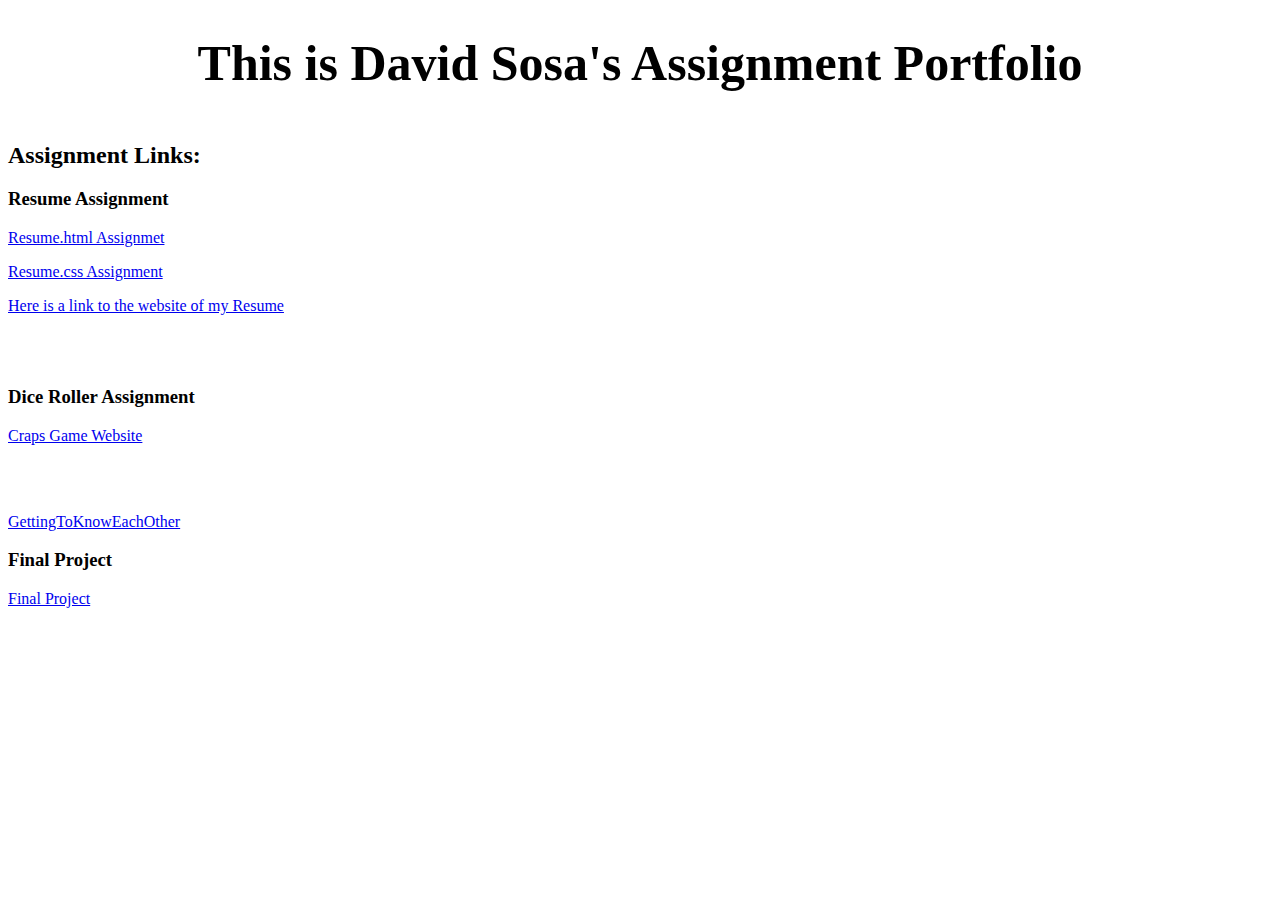
<file: static/index.html>
<!DOCTYPE html>
<html>
<head>
<title>David Sosa</title>
<link rel="stylesheet" href="index.css">
</head>
<body>
<h1>This is David Sosa's Assignment Portfolio</p>

<h2>Assignment Links:</h2>
<h3><span class="subHeader">Resume Assignment</span></h3>
<p><a href="Web Resume/Resume.html">Resume.html Assignmet</a></p>
<p><a href="Web Resume/Resume.css">Resume.css Assignment</a></p>
<p><a href="https://resume-davidsosa.azurewebsites.net/">Here is a link to the website of my Resume</a></p><br /> <br />

<h3><span class="subHeader">Dice Roller Assignment</span></h3>
<p><a href="https://craps-game.azurewebsites.net/">Craps Game Website</a></p><br /> <br />
<p><a href="GettingToKnowEachOther.html">GettingToKnowEachOther</a></p>

<h3><span class="subHeader">Final Project</span></h3>
<p><a href="https://brickmarket.azurewebsites.net/">Final Project</a></p><br /> <br />


</html>
</file>
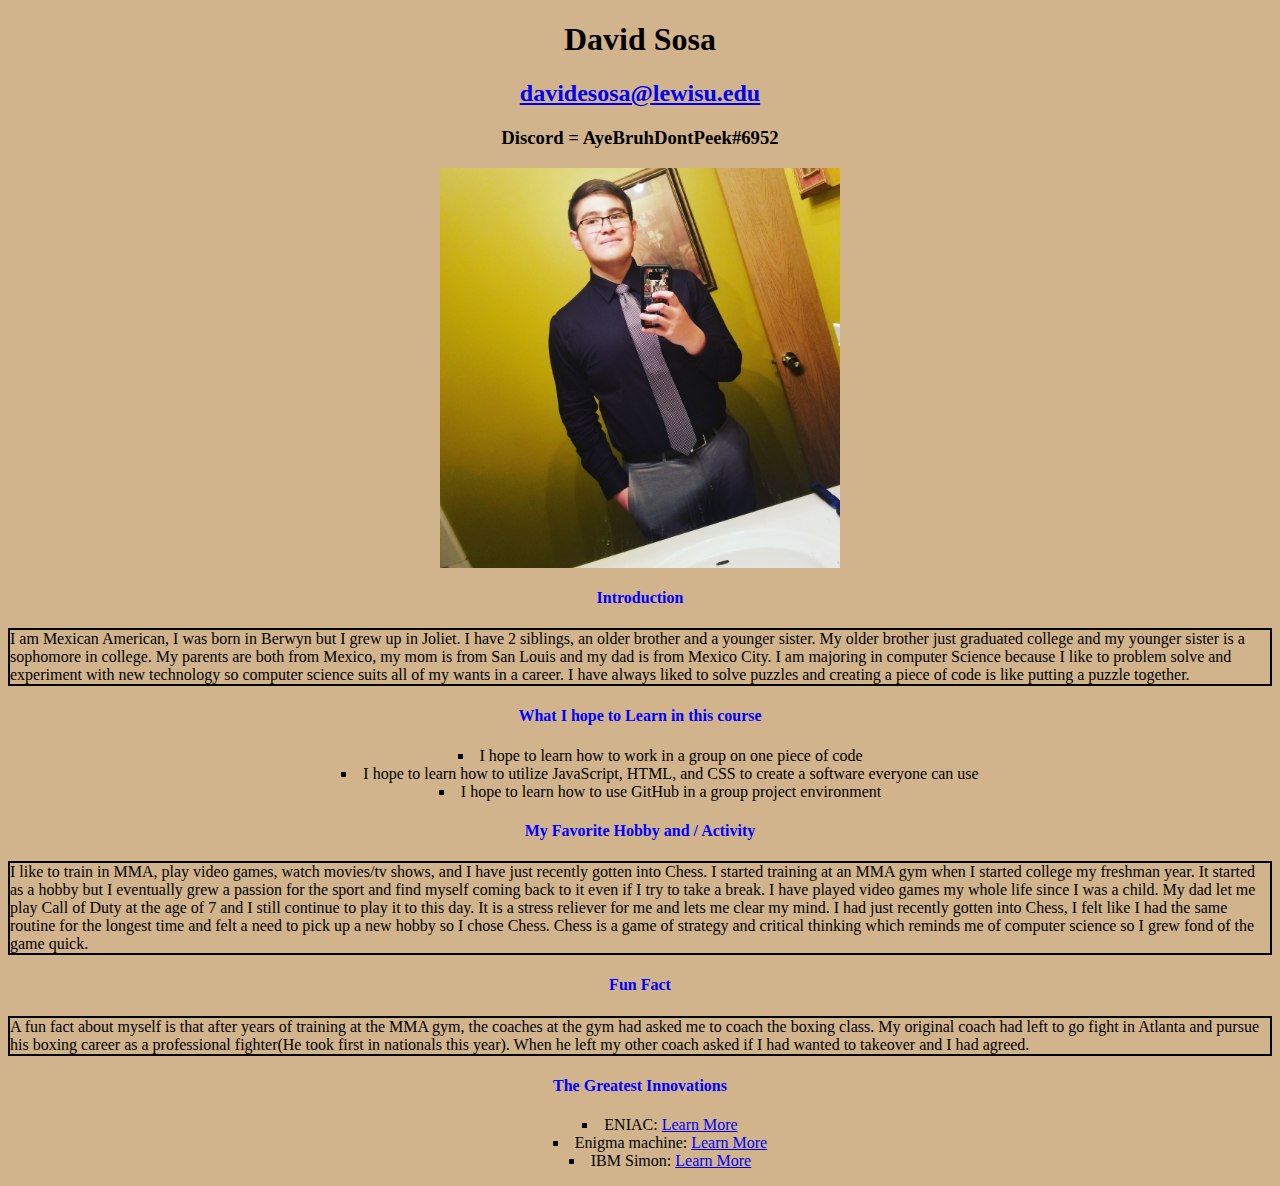
<file: static/GettingToKnowEachOther.html>
<!DOCTYPE html>
<html>
    <head>
        <title>David</title>
        <style>
            img {
              display: block;
              margin-left: auto;
              margin-right: auto;
            }
            body {background-color: tan;}
            p {color: black;  border: 2px solid black}
            </style>
    </head>

    <body>
        <h1 style="text-align:center;">David Sosa</h1>

        <h2 style="text-align:center;"class="center"><a href="mailto: davidesosa@lewisu.edu">davidesosa@lewisu.edu</a></h2>

        <h3 style="text-align:center;">Discord = AyeBruhDontPeek#6952</h3>

        <img src="MyPicture.jpg"style="width:400px;height:400px;"></img>

        <h4 style="text-align:center;color: blue; ">Introduction</h4>
        <p>I am Mexican American, I was born in Berwyn but I grew up in Joliet. I have 2 siblings, an older brother
            and a younger sister. My older brother just graduated college and my younger sister is a sophomore in college.
            My parents are both from Mexico, my mom is from San Louis and my dad is from Mexico City. I am majoring in computer Science because I like to problem solve and experiment with new technology
            so computer science suits all of my wants in a career. I have always liked to solve puzzles and creating a piece of code is like putting
            a puzzle together.
        </p>
        <h4 style="text-align:center;color: blue;">What I hope to Learn in this course</h4>
        <ul style="list-style-type:square; text-align:center;" >
            <li style="list-style-position: inside;">I hope to learn how to work in a group on one piece of code</li>
            <li style="list-style-position: inside;">I hope to learn how to utilize JavaScript, HTML, and CSS to create a software everyone can use</li>
            <li style="list-style-position: inside;">I hope to learn how to use GitHub in a group project environment</li>
        </ul>
        <h4 style="text-align:center;color: blue;">My Favorite Hobby and / Activity</h4>
        <p>I like to train in MMA, play video games, watch movies/tv shows, and I have just recently gotten into Chess. I started
            training at an MMA gym when I started college my freshman year. It started as a hobby but I eventually grew a passion
            for the sport and find myself coming back to it even if I try to take a break. I have played video games my whole life since 
            I was a child. My dad let me play Call of Duty at the age of 7 and I still continue to play it to this day. It is a stress reliever
            for me and lets me clear my mind. I had just recently gotten into Chess, I felt like I had the same routine for the longest time
            and felt a need to pick up a new hobby so I chose Chess. Chess is a game of strategy and critical thinking which reminds me 
            of computer science so I grew fond of the game quick.
        </p>
        <h4 style="text-align:center;color: blue;">Fun Fact</h4>
        <p title="FunFact">
            A fun fact about myself is that after years of training at the MMA gym, the coaches at the gym had asked me to coach the boxing class.
            My original coach had left to go fight in Atlanta and pursue his boxing career as a professional fighter(He took first in nationals this year).
            When he left my other coach asked if I had wanted to takeover and I had agreed.
        </p>
        <h4 style="text-align:center;color: blue;">The Greatest Innovations</h4>
        <ul style="list-style-type:square; text-align:center;">
            <li style="list-style-position: inside;">ENIAC: <a href = "https://www.britannica.com/technology/ENIAC">Learn More</a></li>
            <li style="list-style-position: inside;">Enigma machine: <a href = "https://brilliant.org/wiki/enigma-machine/">Learn More</a></li>
            <li style="list-style-position: inside;">IBM Simon: <a href = "https://history-computer.com/simon-personal-communicator/">Learn More</a></li>
        </ul>
    </body>
</html>
</file>
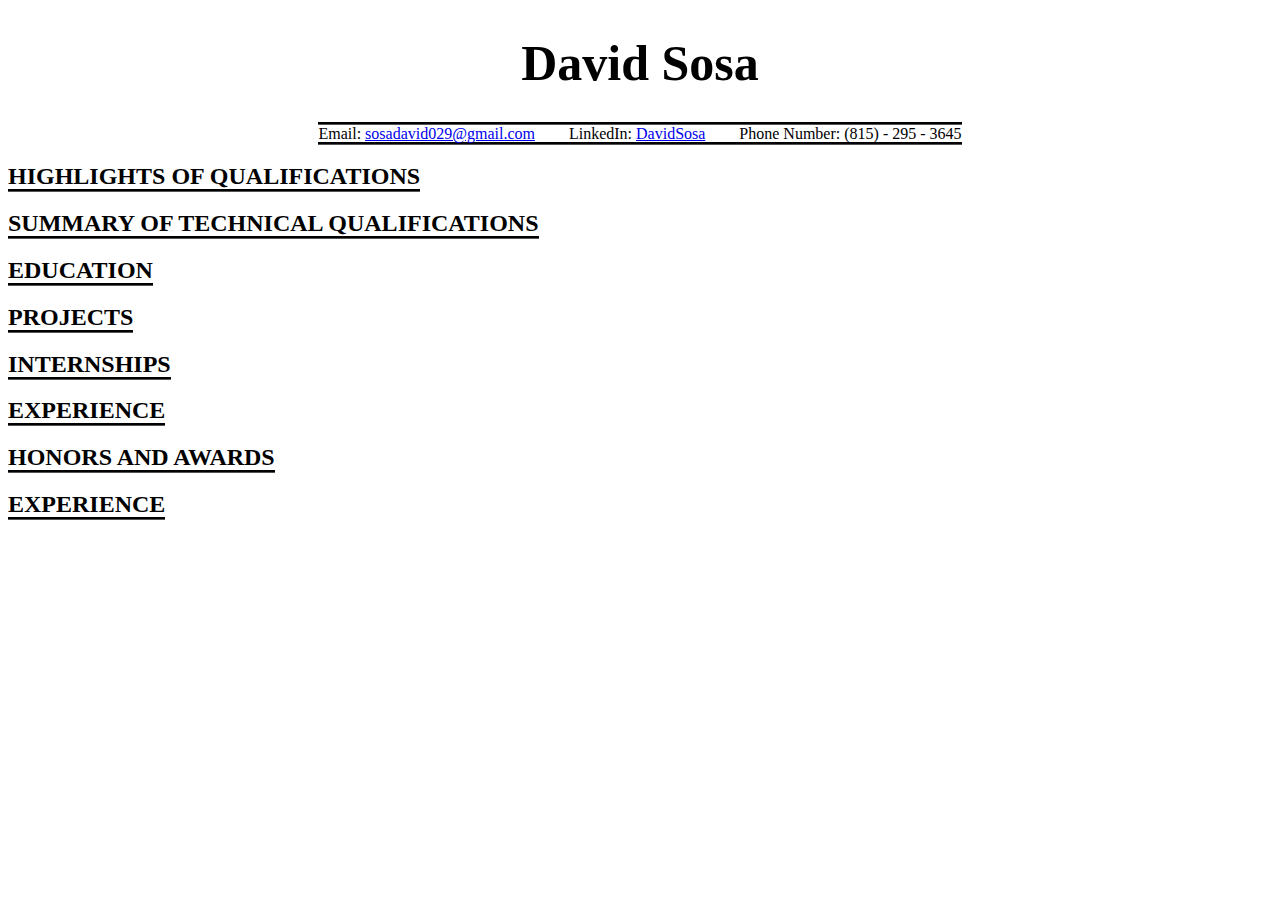
<file: static/Resume.html>
<!DOCTYPE html>
<html>
    <head>
        <link rel="stylesheet" href="index.css">
    </head>
    <body>
        <h1>David Sosa</h1>
        <p style="text-align:center;">
            <span class="topBottomBorder">
                Email: <a href="mailto: sosadavid0249@gmail.com">sosadavid029@gmail.com</a><span class="tab"></span>
                LinkedIn: <a href="https://www.linkedin.com">DavidSosa</a><span class="tab"></span>
                Phone Number: (815) - 295 - 3645
            </span>
        </p>
        <h2><span class="sectionHeader">HIGHLIGHTS OF QUALIFICATIONS</span></h2>
        <h2><span class="sectionHeader">SUMMARY OF TECHNICAL QUALIFICATIONS</span></h2>
        <h2><span class="sectionHeader">EDUCATION</span></h2>
        <h2><span class="sectionHeader">PROJECTS</span></h2>
        <h2><span class="sectionHeader">INTERNSHIPS</span></h2>
        <h2><span class="sectionHeader">EXPERIENCE</span></h2>
        <h2><span class="sectionHeader">HONORS AND AWARDS</span></h2>
        <h2><span class="sectionHeader">EXPERIENCE</span></h2>
    </body>
</html>
</file>
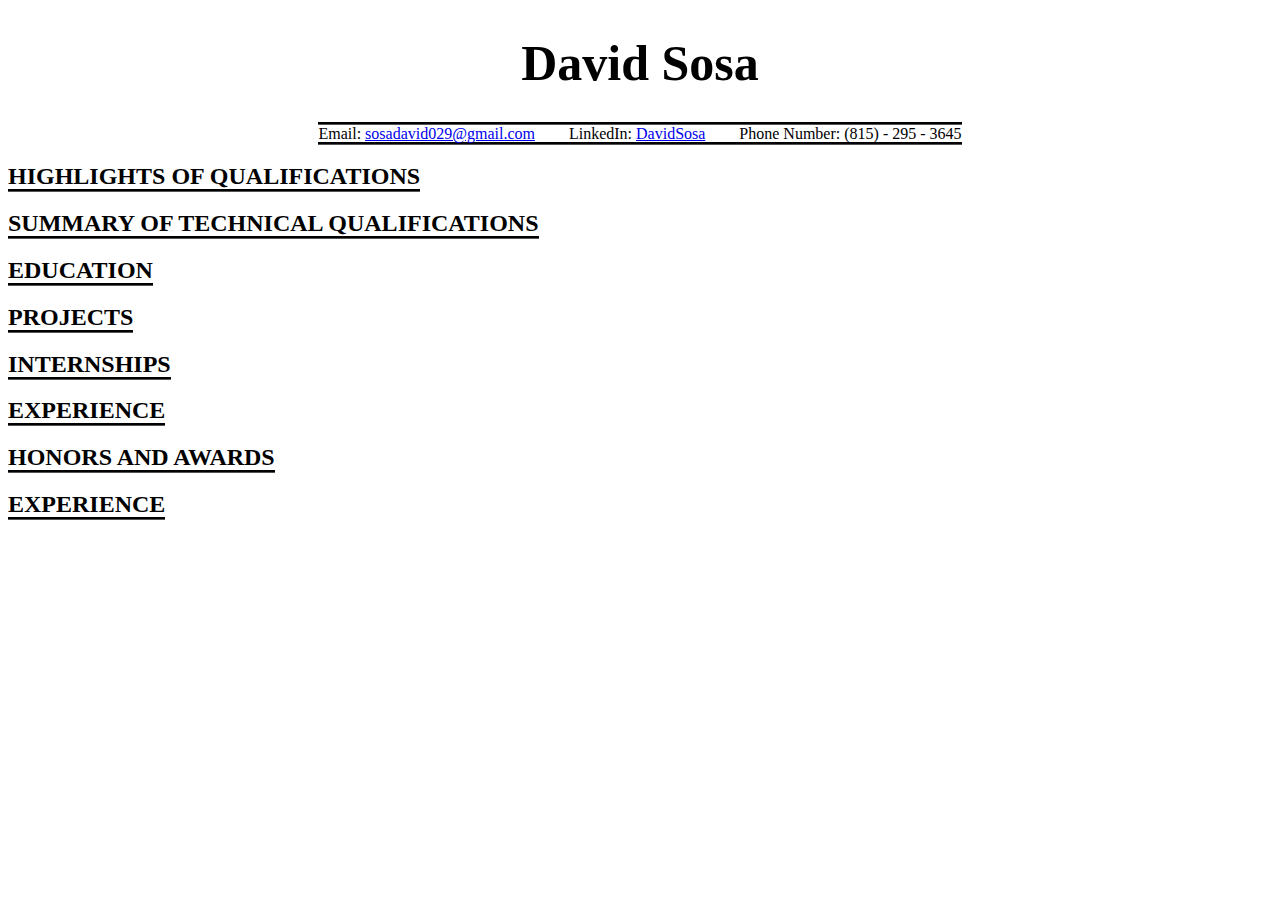
<file: static/Web Resume/Resume.html>
<!DOCTYPE html>
<html>
    <head>
        <link rel="stylesheet" href="Resume.css">
    </head>
    <body>
        <h1>David Sosa</h1>
        <p style="text-align:center;">
            <span class="topBottomBorder">
                Email: <a href="mailto: sosadavid0249@gmail.com">sosadavid029@gmail.com</a><span class="tab"></span>
                LinkedIn: <a href="https://www.linkedin.com">DavidSosa</a><span class="tab"></span>
                Phone Number: (815) - 295 - 3645
            </span>
        </p>
        <h2><span class="sectionHeader">HIGHLIGHTS OF QUALIFICATIONS</span></h2>
        <h2><span class="sectionHeader">SUMMARY OF TECHNICAL QUALIFICATIONS</span></h2>
        <h2><span class="sectionHeader">EDUCATION</span></h2>
        <h2><span class="sectionHeader">PROJECTS</span></h2>
        <h2><span class="sectionHeader">INTERNSHIPS</span></h2>
        <h2><span class="sectionHeader">EXPERIENCE</span></h2>
        <h2><span class="sectionHeader">HONORS AND AWARDS</span></h2>
        <h2><span class="sectionHeader">EXPERIENCE</span></h2>
    </body>
</html>
</file>
<file: static/index.css>
h1 {
    text-align: center;
    font-weight: bold;
    font-size: 50px;
}
.tab {
    display: inline-block;
    margin-left: 30px;
}
.topBottomBorder {
    text-align:center; 
    border-color: black; 
    border-style: groove; 
    border-left:none; 
    border-right:none; 
}
.sectionHeader{
    border-color: black;
    border-style: groove;
    border-right: none;
    border-left: none;
    border-top: none;
    font-weight:bold;
    
}
</file>
<file: static/Web Resume/Resume.css>
h1 {
    text-align: center;
    font-weight: bold;
    font-size: 50px;
}
.tab {
    display: inline-block;
    margin-left: 30px;
}
.topBottomBorder {
    text-align:center; 
    border-color: black; 
    border-style: groove; 
    border-left:none; 
    border-right:none; 
}
.sectionHeader{
    border-color: black;
    border-style: groove;
    border-right: none;
    border-left: none;
    border-top: none;
    font-weight:bold;
    
}
</file>
